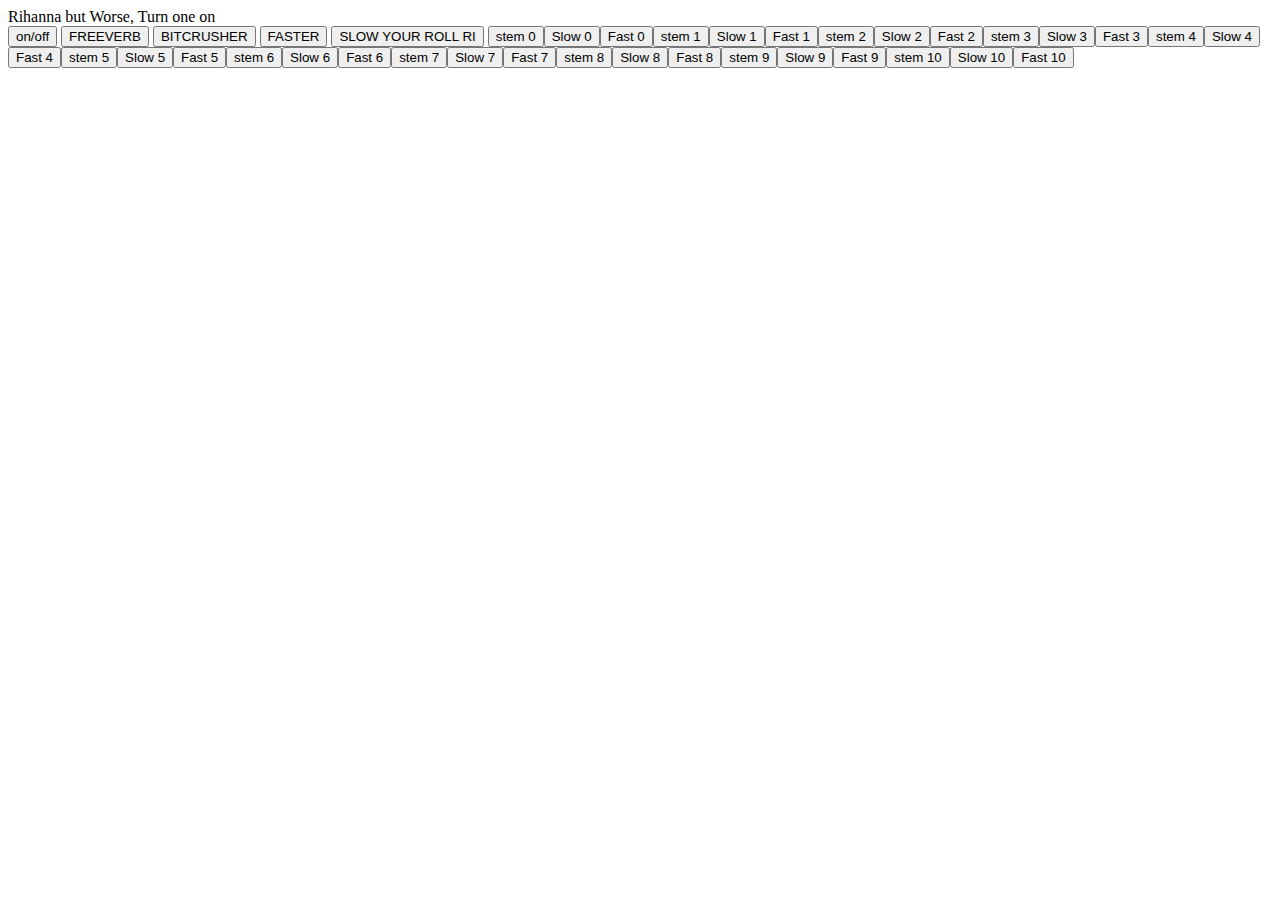
<file: Index.html>
<!DOCTYPE html>
<html>

<head>
    <meta charset="utf-8">
    <title>Rihanna but Worse</title>
    <meta name="viewport" content="width=device-width, initial-scale=1, maximum-scale=1, user-scalable=no">
    <!-- <link rel="icon" type="image/png" sizes="174x174" href="./style/favicon.png"> -->
    <!-- <script type="text/javascript" src="https://tonejs.github.io/CDN/r6/Tone.min.js"></script> -->
    <LINK REL=StyleSheet HREF="src/style.css" TYPE="text/css">

    <script src="libs/Tone.min.js"></script>
    <script src="libs/jquery-1.12.0.min.js"></script>
    <script src="libs/rune.js"></script>
     <script src="libs/interface.js"></script>


    <!-- <script src="//code.jquery.com/jquery-1.12.0.min.js"></script> -->
      <script src="libs/three.min.js"></script>
        <script src="libs/stats.min.js"></script>
        <script src="libs/orbitcontroller.js"></script>
</head>

<body>
    <div id="Content">
        <div id="Title">Rihanna but Worse, Turn one on</div>
        <button onclick="toggleGlobalEffects(2)">on/off</button>
        <button onclick="toggleGlobalEffects(0)">FREEVERB</button>
        <button onclick="toggleGlobalEffects(1)">BITCRUSHER</button>
        <button onclick="bpmFaster()">FASTER</button>
        <button onclick="bpmSlower()">SLOW YOUR ROLL RI</button>
    </div>
    <!-- attach all javascript files here -->
    <script src="src/stem0.js"></script>
    <script src="src/stem1.js"></script>
    <script src="src/stem2.js"></script>
    <script src="src/stem3.js"></script>
    <script src="src/stem4.js"></script>
    <script src="src/stem5.js"></script>
    <script src="src/stem6.js"></script>
    <script src="src/stem7.js"></script>
    <script src="src/stem8.js"></script>
    <script src="src/stem9.js"></script>
    <script src="src/stem10.js"></script>
    <script src="src/fullsong.js"></script>
    <script type="text/javascript" src="src/audioApi.js"></script>
    <script src="src/main.js"></script>
    <script type="text/javascript">
    //make 10 buttons to control the 10 tracks
    for (var i = 0; i < 11; i++) {
        makeButtons("stem " + i, i);
        makeSlowStemButtons("Slow " + i, i);
        makeFastStemButtons("Fast " + i, i);

    }
  

  
    </script>
</body>

</html>
</file>
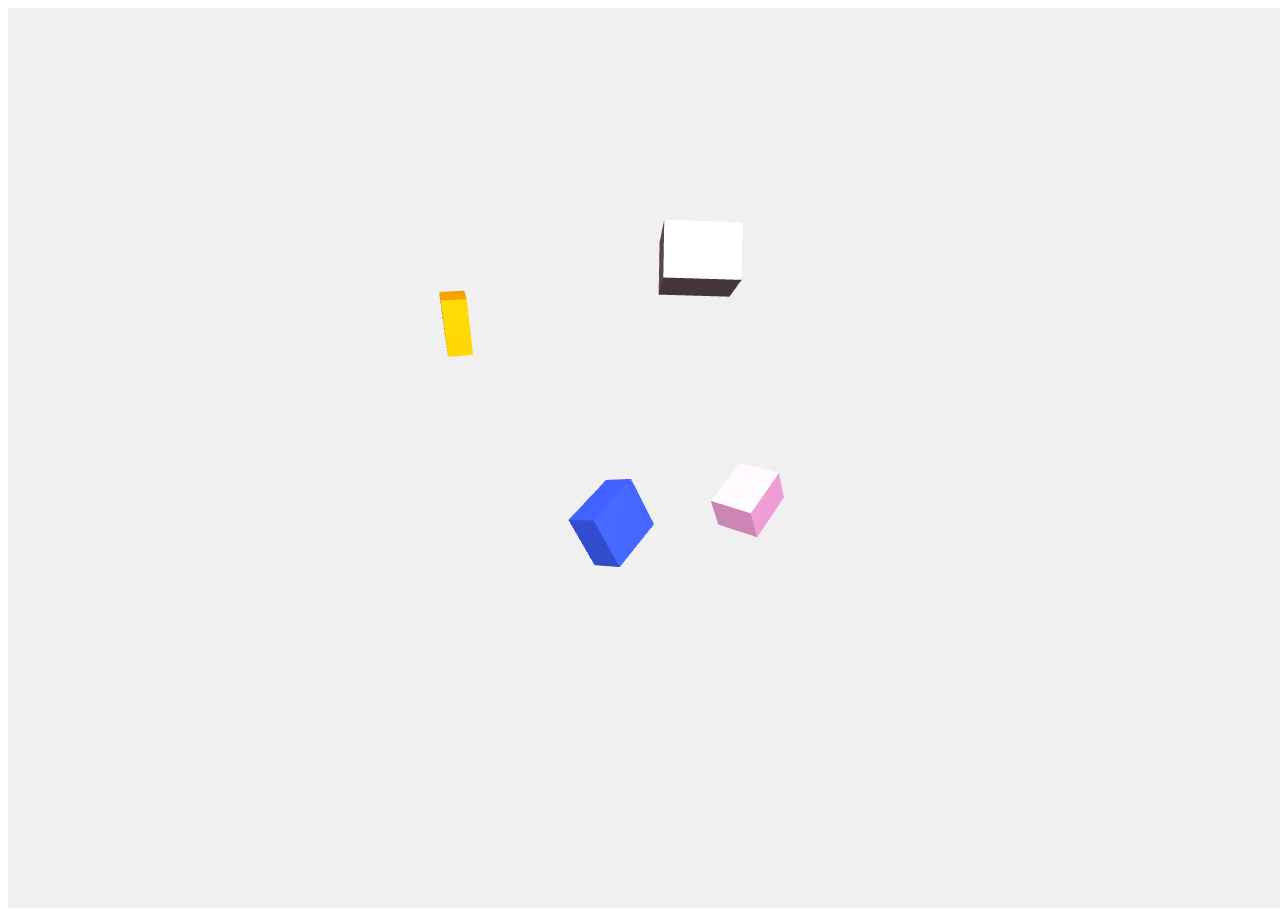
<file: Branch_MouseControlExample/index.html>
<!DOCTYPE html>
<html lang="en">
	<head>
		<title>three.js webgl - draggable cubes</title>
		<meta charset="utf-8">
		<!-- <meta name="viewport" content="width=device-width, user-scalable=no, minimum-scale=1.0, maximum-scale=1.0"> -->
		<style>
			/*body {
				font-family: Monospace;
				background-color: #f0f0f0;
				margin: 0px;
				overflow: hidden;
			}*/
		</style>
	</head>
	<body>

		<script src="../libs/three.min.js"></script>

		<script src="../libs/TrackballControls.js"></script>

		<script src="../libs/stats.min.js"></script>

		<script>

			var container, stats;
			var camera, controls, scene, renderer;
			var objects = [], plane;

			var raycaster = new THREE.Raycaster();
			var mouse = new THREE.Vector2(),
			offset = new THREE.Vector3(),
			INTERSECTED, SELECTED;

			init();
			animate();

			function init() {

				container = document.createElement( 'div' );
				document.body.appendChild( container );

				camera = new THREE.PerspectiveCamera( 70, window.innerWidth / window.innerHeight, 1, 10000 );
				camera.position.z = 1000;

				controls = new THREE.TrackballControls( camera );
				controls.rotateSpeed = 1.0;
				controls.zoomSpeed = 1.2;
				controls.panSpeed = 0.8;
				controls.noZoom = false;
				controls.noPan = false;
				controls.staticMoving = true;
				controls.dynamicDampingFactor = 0.3;

				scene = new THREE.Scene();

				scene.add( new THREE.AmbientLight( 0x505050 ) );

				var light = new THREE.SpotLight( 0xffffff, 1.5 );
				light.position.set( 0, 500, 2000 );
				light.castShadow = true;

				light.shadowCameraNear = 200;
				light.shadowCameraFar = camera.far;
				light.shadowCameraFov = 50;

				light.shadowBias = -0.00022;

				light.shadowMapWidth = 2048;
				light.shadowMapHeight = 2048;

				scene.add( light );

				var geometry = new THREE.BoxGeometry( 40, 40, 40 );

				for ( var i = 0; i < 4; i ++ ) {

					var object = new THREE.Mesh( geometry, new THREE.MeshLambertMaterial( { color: Math.random() * 0xffffff } ) );

					object.position.x = Math.random() * 1000 - 500;
					object.position.y = Math.random() * 600 - 300;
					object.position.z = Math.random() * 800 - 400;

					object.rotation.x = Math.random() * 2 * Math.PI;
					object.rotation.y = Math.random() * 2 * Math.PI;
					object.rotation.z = Math.random() * 2 * Math.PI;

					object.scale.x = Math.random() * 2 + 1;
					object.scale.y = Math.random() * 2 + 1;
					object.scale.z = Math.random() * 2 + 1;

					object.castShadow = true;
					object.receiveShadow = true;

					scene.add( object );
					//name the objects here

					objects.push( object );

				}

				// plane = new THREE.Mesh(
					// new THREE.PlaneBufferGeometry( 2000, 2000, 8, 8 ),
					// new THREE.MeshBasicMaterial( { visible: false } )
				// );
				// scene.add( plane );

				renderer = new THREE.WebGLRenderer( { antialias: true } );
				renderer.setClearColor( 0xf0f0f0 );
				renderer.setPixelRatio( window.devicePixelRatio );
				renderer.setSize( window.innerWidth, window.innerHeight );
				renderer.sortObjects = false;

				renderer.shadowMap.enabled = true;
				renderer.shadowMap.type = THREE.PCFShadowMap;

				container.appendChild( renderer.domElement );

				// var info = document.createElement( 'div' );
				// info.style.position = 'absolute';
				// info.style.top = '10px';
				// info.style.width = '100%';
				// info.style.textAlign = 'center';
				// info.innerHTML = '<a href="http://threejs.org" target="_blank">three.js</a> webgl - draggable cubes';
				// container.appendChild( info );

				// stats = new Stats();
				// stats.domElement.style.position = 'absolute';
				// stats.domElement.style.top = '0px';
				// container.appendChild( stats.domElement );

				renderer.domElement.addEventListener( 'mousemove', onDocumentMouseMove, false );
				renderer.domElement.addEventListener( 'mousedown', onDocumentMouseDown, false );
				renderer.domElement.addEventListener( 'mouseup', onDocumentMouseUp, false );

				//

				window.addEventListener( 'resize', onWindowResize, false );

			}

			function onWindowResize() {

				camera.aspect = window.innerWidth / window.innerHeight;
				camera.updateProjectionMatrix();

				renderer.setSize( window.innerWidth, window.innerHeight );

			}

			function onDocumentMouseMove( event ) {

				event.preventDefault();

				mouse.x = ( event.clientX / window.innerWidth ) * 2 - 1;
				// console.log('mousex is: ' + mouse.x)
				mouse.y = - ( event.clientY / window.innerHeight ) * 2 + 1;

				//

				raycaster.setFromCamera( mouse, camera );

				if ( SELECTED ) {
					if (SELECTED == objects[1]){
						console.log("DRAGGING ONE")
					} else if (SELECTED == objects[0]){
						console.log("DRAGGING ZERO")
					} else if (SELECTED == objects[2]){
						console.log("DRAGGING TWO")
					}

					// var intersects = raycaster.intersectObject( plane );
					// console.log('selected')

					// if ( intersects.length > 0 ) {

					// 	SELECTED.position.copy( intersects[ 0 ].point.sub( offset ) );
					// 	// console.log('im on something' )

					// }

					return;

				}

				var intersects = raycaster.intersectObjects( objects );

				if ( intersects.length > 0 ) {

					if ( INTERSECTED != intersects[ 0 ].object ) {

						if ( INTERSECTED ) INTERSECTED.material.color.setHex( INTERSECTED.currentHex );

						INTERSECTED = intersects[ 0 ].object;
						INTERSECTED.currentHex = INTERSECTED.material.color.getHex();

						// plane.position.copy( INTERSECTED.position );
						// plane.lookAt( camera.position );

					}

					container.style.cursor = 'pointer';

				} else {

					if ( INTERSECTED ) INTERSECTED.material.color.setHex( INTERSECTED.currentHex );

					INTERSECTED = null;

					container.style.cursor = 'auto';

				}

			}

			function onDocumentMouseDown( event ) {

				event.preventDefault();

				raycaster.setFromCamera( mouse, camera );

				var intersects = raycaster.intersectObjects( objects );

				if ( intersects.length > 0 ) {


					controls.enabled = false;

					SELECTED = intersects[ 0 ].object;

					if (SELECTED == objects[1]){
						console.log("TOGGLE ONE bc I clicked it")
					} else if (SELECTED == objects[0]){
						console.log("TOGGLE ZERO bc I clicked it")
					} else if (SELECTED == objects[2]){
						console.log("TOGGLE TWO bc I clicked it")
					}
					// console.log('selected is '+SELECTED)

					// var intersects = raycaster.intersectObject( plane );

					if ( intersects.length > 0 ) {

						// offset.copy( intersects[ 0 ].point ).sub( plane.position );
						// console.log('selected other is '+intersects[ 0 ].point)


					}

					container.style.cursor = 'move';

				}

			}

			function onDocumentMouseUp( event ) {

				event.preventDefault();

				controls.enabled = true;

				if ( INTERSECTED ) {

					// plane.position.copy( INTERSECTED.position );

					SELECTED = null;

				}

				container.style.cursor = 'auto';

			}

			//

			function animate() {

				requestAnimationFrame( animate );

				render();
				// stats.update();

			}

			function render() {

				controls.update();

				renderer.render( scene, camera );

			}

		</script>

	</body>
</html>
</file>
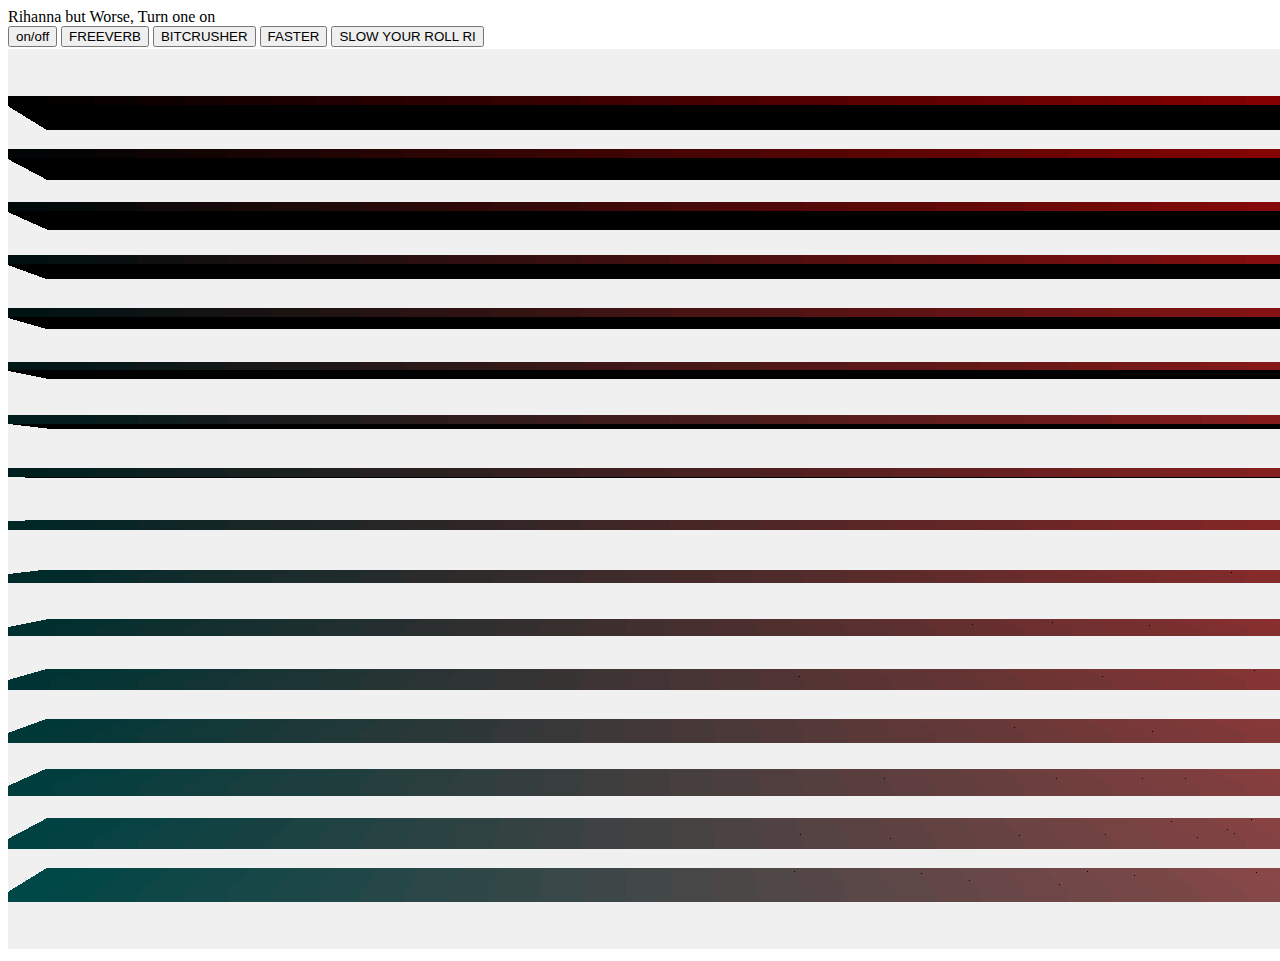
<file: Branch_ThreeJS/index.html>
<!DOCTYPE html>
<html>

<head>
    <meta charset="utf-8">
    <title>Analyser</title>
    <!-- <meta name="viewport" content="width=device-width, initial-scale=1, maximum-scale=1, user-scalable=no"> -->
    <!-- <link rel="icon" type="image/png" sizes="174x174" href="./style/favicon.png"> -->
    <script src="../libs/Tone.min.js"></script>
    <script src="../libs/jquery-1.12.0.min.js"></script>
    <script src="../libs/rune.js"></script>
    <script src="../libs/interface.js"></script>
    <script src="../libs/three.min.js"></script>
    <script src="../libs/stats.min.js"></script>
    <script src="../libs/orbitcontroller.js"></script>
    <script src="../libs/detector.js"></script>
    <style type="text/css">
    canvas {
        margin-top: 2px;
        width: 100%;
        height: 255px;
    }
    </style>
</head>

<body>
<div id="Content">
        <div id="Title">Rihanna but Worse, Turn one on</div>
        <button onclick="toggleGlobalEffects(2)">on/off</button>
        <button onclick="toggleGlobalEffects(0)">FREEVERB</button>
        <button onclick="toggleGlobalEffects(1)">BITCRUSHER</button>
        <button onclick="bpmFaster()">FASTER</button>
        <button onclick="bpmSlower()">SLOW YOUR ROLL RI</button>
    </div>
<script src="global.js"></script>
    <script src="stems/stem0.js"></script>
    <script src="stems/stem1.js"></script>
    <script src="stems/stem2.js"></script>
    <script src="stems/stem3.js"></script>
    <script src="stems/stem4.js"></script>
    <script src="stems/stem5.js"></script>
    <script src="stems/stem6.js"></script>
    <script src="stems/stem7.js"></script>
    <script src="stems/stem8.js"></script>
    <script src="stems/stem9.js"></script>
    <script src="stems/stem10.js"></script>
    <script src="stems/stem10.js"></script>
    <script src="stems/stem11.js"></script>
    <script src="stems/stem12.js"></script>
    <script src="stems/stem13.js"></script>
    <script src="stems/stem14.js"></script>
    <script src="stems/stem15.js"></script>
    <script src="main.js"></script>
  
        
</body>

</html>
</file>
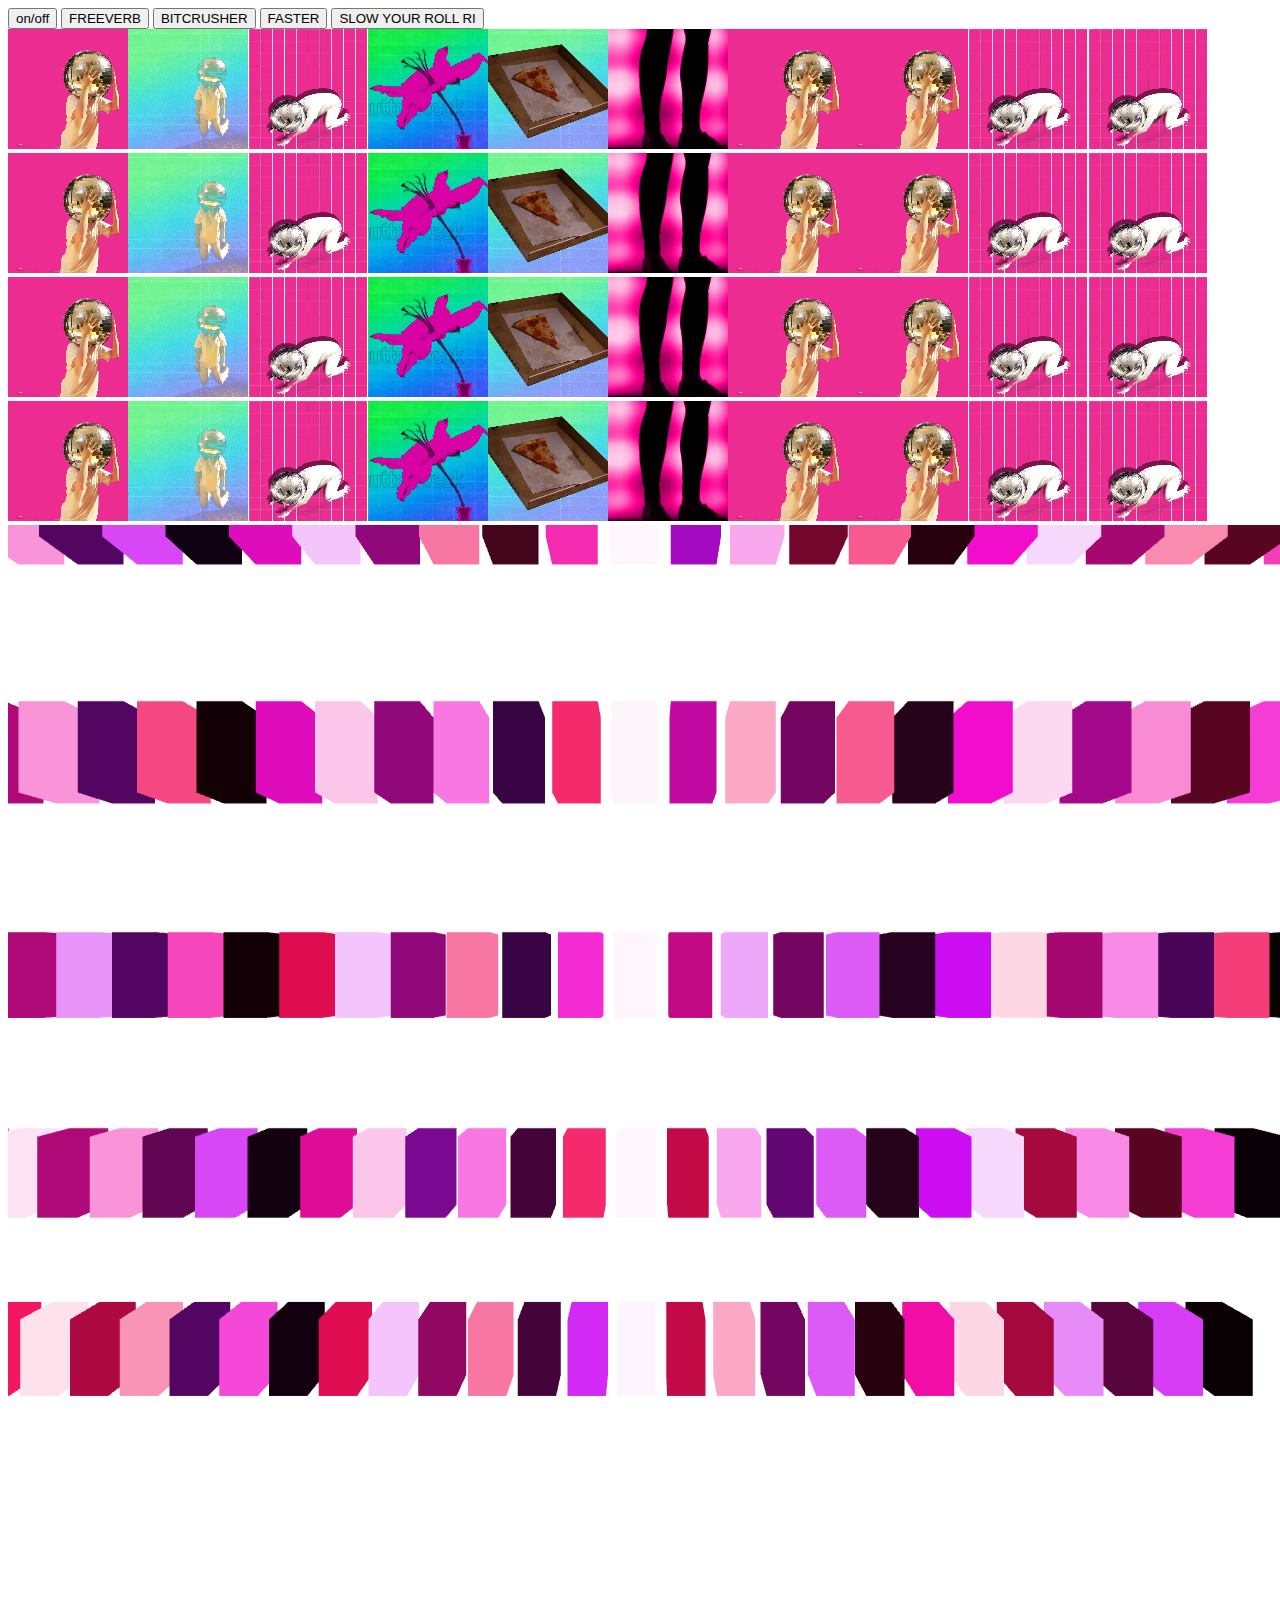
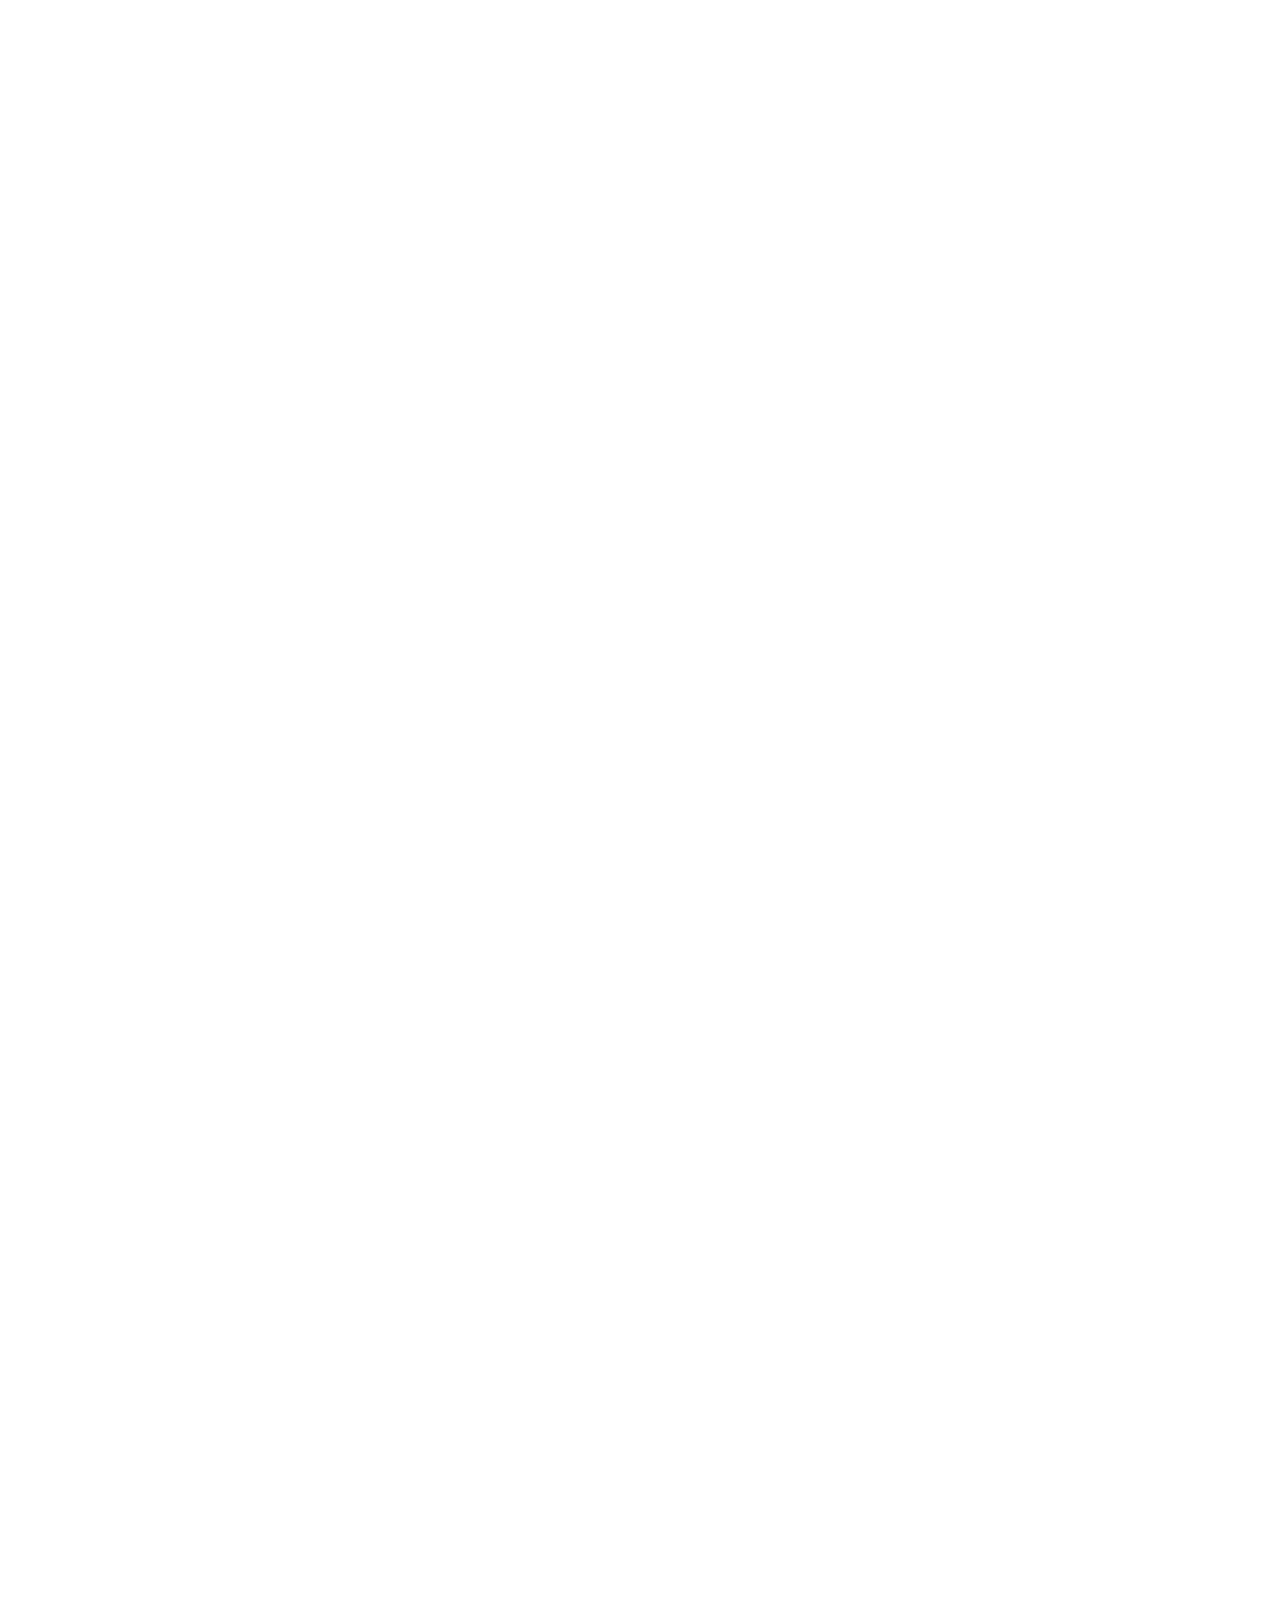
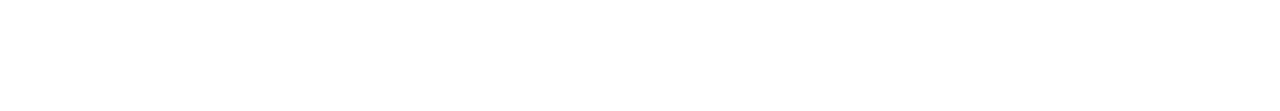
<file: Branch_v5/index.html>
<!DOCTYPE html>
<html>

<head>
    <meta charset="utf-8">
    <title>Rihanna But Worse</title>
    <script src="Tone.min.js"></script>
    <script src="libs/jquery-1.12.0.min.js"></script>
    <script src="libs/rune.js"></script>
    <script src="libs/interface.js"></script>
    <script src="libs/three.min.js"></script>
    <script src="libs/stats.min.js"></script>
    <script src="libs/orbitcontroller.js"></script>
    <script src="libs/TrackballControls.js"></script>
    <script src="libs/detector.js"></script>
    <link rel="stylesheet" type="text/css" href="stems/style.css">
 
</head>

<body>
    <!--   <video id="bg-video" width="920" height="1800" src="video/FaceCU.mp4" autoplay loop></video> -->
    <div id="Content">
        <!-- <div id="Title">Rihanna but Worse, Turn one on</div> -->
        <button onclick="toggleGlobalEffects(2)">on/off</button>
        <button onclick="toggleGlobalEffects(0)">FREEVERB</button>
        <button onclick="toggleGlobalEffects(1)">BITCRUSHER</button>
        <button onclick="bpmFaster()">FASTER</button>
        <button onclick="bpmSlower()">SLOW YOUR ROLL RI</button>
    </div>
    <script src="stems/stem0.js"></script>
    <script src="stems/stem1.js"></script>
    <script src="stems/stem2.js"></script>
    <script src="stems/stem3.js"></script>
    <script src="stems/stem4.js"></script>
    <script src="stems/stem5.js"></script>
    <script src="stems/stem6.js"></script>
    <script src="stems/stem7.js"></script>
    <script src="stems/stem8.js"></script>
    <script src="stems/stem9.js"></script>
    <script src="stems/stem10.js"></script>
    <script src="stems/stem10.js"></script>
    <script src="stems/stem11.js"></script>
    <script src="stems/stem12.js"></script>
    <script src="stems/stem13.js"></script>
    <script src="stems/stem14.js"></script>
    <script src="stems/stem15.js"></script>
    <script src="global.js"></script>
    <!-- <script src="2dgraphics.js"></script> -->
    <script src="main.js"></script>
    <!--  <video muted="true" width="320" height="240" autoplay="autoplay" loop>
        <source src="https://youtu.be/U0CGsw6h60k" type="video/mp4"> Your browser does not support the video tag.
    </video> -->
     
    <div id="videos">

    </div>
        <!--     <video muted="true" width="320" height="320" src="video/Feet.mp4" autoplay="autoplay" loop class="stem0" id="video0"></video>
        <video muted="true" width="320" height="320" src="video/PizzaAbs.mp4" autoplay="autoplay" loop class="stem1" id="video1"></video>
        <video muted="true" width="320" height="320" src="video/stem1.mov" autoplay="autoplay" loop class="stem2" id="video2"></video>
        <video muted="true" width="320" height="320" src="video/FaceCU.mp4" autoplay="autoplay" loop class="stem3" id="video3"></video>
        <video muted="true" width="320" height="320" src="video/stem4.mp4" autoplay="autoplay" loop class="stem4" id="video4"></video>
        <video muted="true" width="320" height="320" src="video/vide05.mov" autoplay="autoplay" loop class="stem5" id="video5"></video>
        <video muted="true" width="320" height="320" src="video/video6.mov" autoplay="autoplay" loop class="stem6" id="video6"></video>
        <video muted="true" width="320" height="320" src="video/pizza.mp4" autoplay="autoplay" loop class="stem7" id="video7"></video>
        <video muted="true" width="320" height="320" src="video/Feet.mp4" autoplay="autoplay" loop class="stem8" id="video8"></video>
        <video muted="true" width="320" height="320" src="video/Feet.mp4" autoplay="autoplay" loop class="stem9" id="video9"></video> -->
    <div id="threeJS">
        <canvas style="width: 1972px; height: 2786px;z-index: -30;position: absolute;">
    </div>
</body>

</html>
</file>
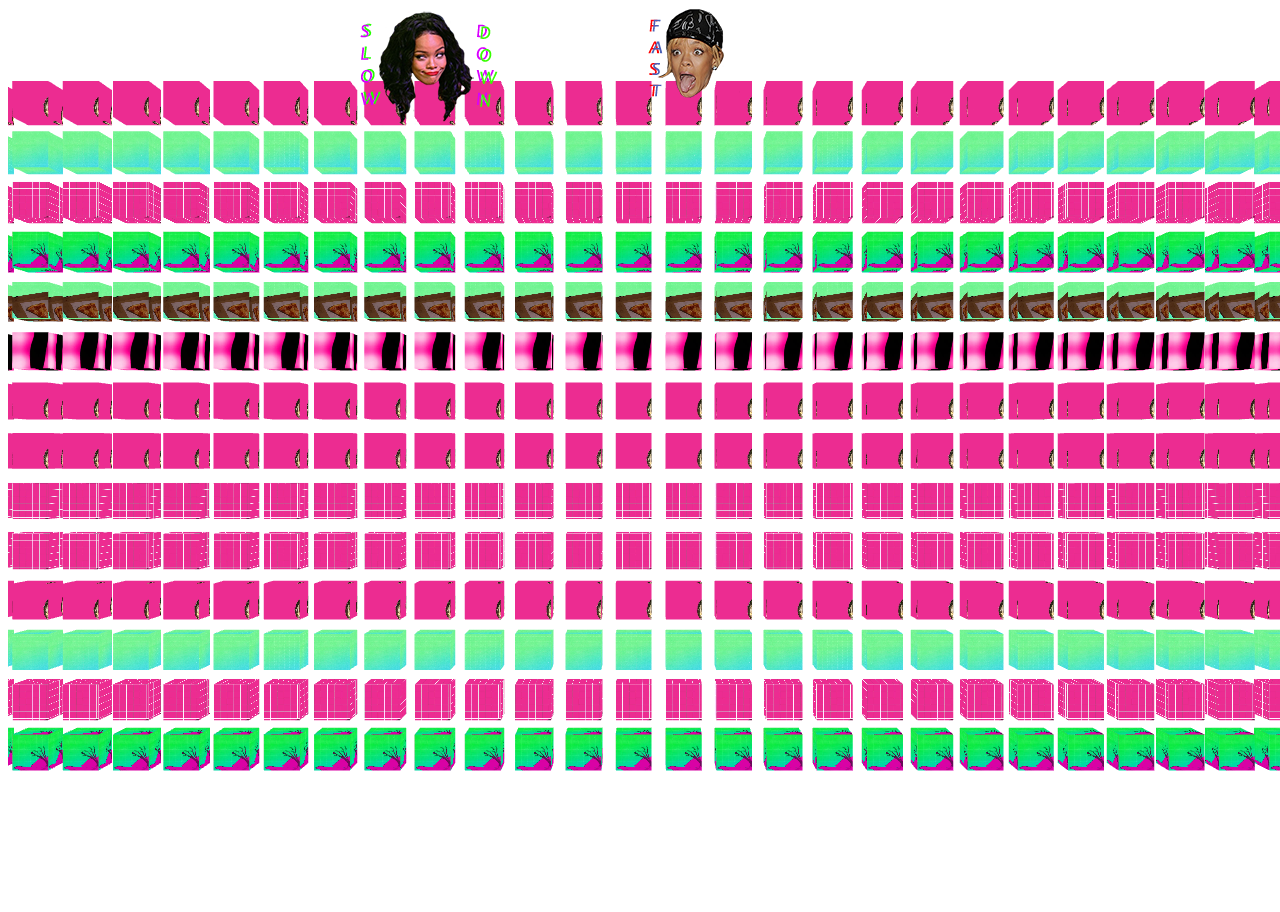
<file: Branch_v6/index.html>
<!DOCTYPE html>
<html>

<head>
    <meta charset="utf-8">
    <title>Rihanna But Worse</title>
    <script src="Tone.min.js"></script>
    <script src="libs/jquery-1.12.0.min.js"></script>
    <script src="libs/rune.js"></script>
    <script src="libs/interface.js"></script>
    <script src="libs/three.min.js"></script>
    <script src="libs/stats.min.js"></script>
    <script src="libs/orbitcontroller.js"></script>
    <script src="libs/TrackballControls.js"></script>
    <script src="libs/detector.js"></script>
    <link rel="stylesheet" type="text/css" href="stems/style.css">
 
</head>

<body>
    <!--   <video id="bg-video" width="920" height="1800" src="video/FaceCU.mp4" autoplay loop></video> -->
    <div id="Content">
        <div id = "rb1" onclick = "bpmFaster()"><img src = "imgs/tongue.png"/></div>
        <div id = "rb2" onclick = "bpmSlower()"><img src = "imgs/slow.png"/></div>

        <!-- <div id="Title">Rihanna but Worse, Turn one on</div> -->
        <!-- <button onclick="toggleGlobalEffects(2)"></button>
        <button onclick="toggleGlobalEffects(0)">FREEVERB</button>
        <button onclick="toggleGlobalEffects(1)">BITCRUSHER</button>
        <button onclick="bpmFaster()">FASTER</button>
        <button onclick="bpmSlower()">SLOW YOUR ROLL RI</button> -->
    </div>
    <script src="stems/stem0.js"></script>
    <script src="stems/stem1.js"></script>
    <script src="stems/stem2.js"></script>
    <script src="stems/stem3.js"></script>
    <script src="stems/stem4.js"></script>
    <script src="stems/stem5.js"></script>
    <script src="stems/stem6.js"></script>
    <script src="stems/stem7.js"></script>
    <script src="stems/stem8.js"></script>
    <script src="stems/stem9.js"></script>
    <script src="stems/stem10.js"></script>
    <script src="stems/stem10.js"></script>
    <script src="stems/stem11.js"></script>
    <script src="stems/stem12.js"></script>
    <script src="stems/stem13.js"></script>
    <script src="stems/stem14.js"></script>
    <script src="stems/stem15.js"></script>
    <script src="global.js"></script>
    <!-- <script src="2dgraphics.js"></script> -->
    <script src="main.js"></script>

    <div id="threeJS">
        <canvas style="width: 100%; height: 100%;z-index: -30;position: absolute;">
    </div>
</body>

</html>
</file>
<file: src/style.css>
.button:active
{
  background-color: #E3E1B8; 
}

canvas {
		margin-top: 2px;
		width: 100%;
		height: 255px;
	}
</file>
<file: Branch_v5/stems/style.css>
.button:active {
    background-color: #E3E1B8;
}

#bg-video {
    width: 50%;
    height: 50%;
    position: absolute;
    left: 25%;
    top: 30%;
    z-index: -2000;
}

#canvas {
    position: absolute;
    margin-top: 2px;
    width: 100%;
    height: 255px;
}


/*.stem0 {
    position: absolute;
    top: 200px;
    left: 200px;
    z-index: -99;
 }

.stem1 {
    position: absolute;
    top: 0px;
    left: 0px;
    z-index: -99;
}


.stem2 {
    position: absolute;
    top: 300px;
    left: 300px;
    z-index: -99;
 
}

.stem3 {
    position: absolute;
    top: 200px;
    left: 200px;
    z-index: -99;
 
}

.stem4 {
    position: absolute;
    top: 400px;
    left: 400px;
    z-index: -99;
    /*display: none;*/
}

/*.stem5 {
    position: absolute;
    top: 600px;
    left: 600px;
    z-index: -99;
 
}

.stem6 {
    position: absolute;
    top: 400px;
    left: 600px;
    z-index: -99;
 
}

.stem7 {
    position: absolute;
    top: 600px;
    left: 200px;
    z-index: -99;
 
}

.stem8 {
    position: absolute;
    top: 100px;
    left: 500px;
    z-index: -99;
 
}*/



#videos{
    /*position: absolute;*/
    width:100%;
    height:100%;
    z-index: 20;
    /*filter: grayscale(100%)*/
 
}



video {
    /*position: absolute;*/
    display: inline block;
      /*filter: grayscale(1);*/
/*    -webkit-filter: grayscale(1);*/

}

.gray{
        -webkit-filter: grayscale(1);


}

#threeJS {
    position: absolute;
    /*z-index: 30;*/
    /*background-image: url("http://evejweinberg.github.io/samples/ArrowDownwardPink.gif");*/
}

body {
    /*background-image: url("video/FaceCU.mp4");*/
    background-image: url("http://evejweinberg.github.io/samples/ArrowDownwardPink.gif");
    /*background-color: red;*/
}
</file>
<file: Branch_v6/stems/style.css>
.button:active {
    background-color: #E3E1B8;
}

#bg-video {
    width: 50%;
    height: 50%;
    position: absolute;
    left: 25%;
    top: 30%;
    z-index: -2000;
}

#canvas {
    position: absolute;
    margin-top: 2px;
    width: 100%;
    height: 255px;
}

#rb1 {
    position:absolute;
    margin-left:auto;
    left:50%;
}

#rb2 {
    position:absolute;
    margin-left:auto;
    margin-right: auto;
    left:25%;

}

/*.stem0 {
    position: absolute;
    top: 200px;
    left: 200px;
    z-index: -99;
 }

.stem1 {
    position: absolute;
    top: 0px;
    left: 0px;
    z-index: -99;
}


.stem2 {
    position: absolute;
    top: 300px;
    left: 300px;
    z-index: -99;
 
}

.stem3 {
    position: absolute;
    top: 200px;
    left: 200px;
    z-index: -99;
 
}

.stem4 {
    position: absolute;
    top: 400px;
    left: 400px;
    z-index: -99;
    /*display: none;*/
}

/*.stem5 {
    position: absolute;
    top: 600px;
    left: 600px;
    z-index: -99;
 
}

.stem6 {
    position: absolute;
    top: 400px;
    left: 600px;
    z-index: -99;
 
}

.stem7 {
    position: absolute;
    top: 600px;
    left: 200px;
    z-index: -99;
 
}

.stem8 {
    position: absolute;
    top: 100px;
    left: 500px;
    z-index: -99;
 
}*/



#videos{
    /*position: absolute;*/
    width:100%;
    height:100%;
    z-index: 20;
    /*filter: grayscale(100%)*/
 
}



video {
    /*position: absolute;*/
    display: inline block;
      /*filter: grayscale(1);*/
/*    -webkit-filter: grayscale(1);*/

}

.gray{
        -webkit-filter: grayscale(1);


}

#threeJS {
    position: absolute;
    /*z-index: 30;*/
    /*background-image: url("http://evejweinberg.github.io/samples/ArrowDownwardPink.gif");*/
}

body {
    /*background-image: url("video/FaceCU.mp4");*/
    background-image: url("http://evejweinberg.github.io/samples/ArrowDownwardPink.gif");
    /*background-color: red;*/
}
</file>
